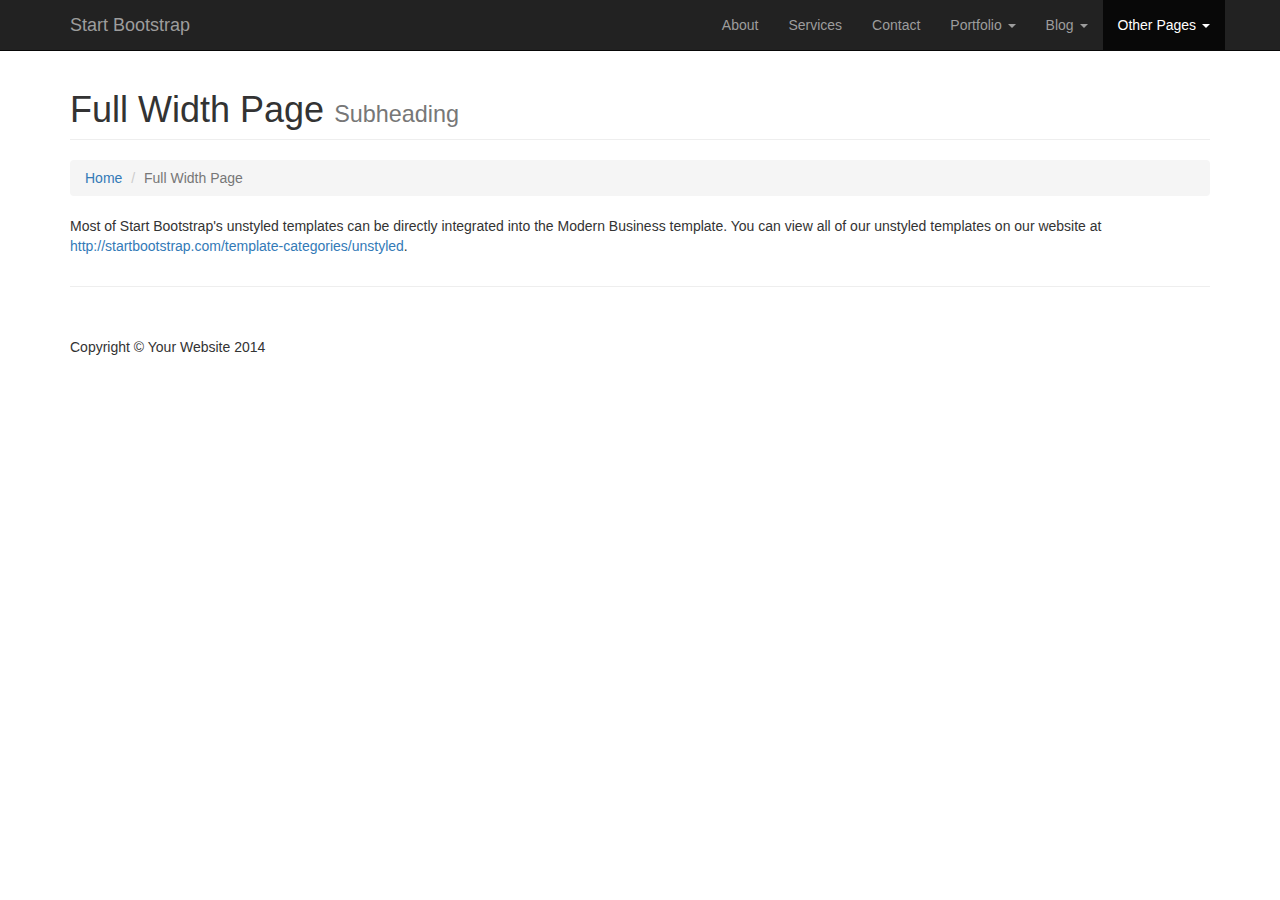
<file: full-width.html>
<!DOCTYPE html>
<html lang="en">

<head>

    <meta charset="utf-8">
    <meta http-equiv="X-UA-Compatible" content="IE=edge">
    <meta name="viewport" content="width=device-width, initial-scale=1">
    <meta name="description" content="">
    <meta name="author" content="">

    <title>Modern Business - Start Bootstrap Template</title>

    <!-- Bootstrap Core CSS -->
    <link href="css/bootstrap.min.css" rel="stylesheet">

    <!-- Custom CSS -->
    <link href="css/modern-business.css" rel="stylesheet">

    <!-- Custom Fonts -->
    <link href="font-awesome/css/font-awesome.min.css" rel="stylesheet" type="text/css">

    <!-- HTML5 Shim and Respond.js IE8 support of HTML5 elements and media queries -->
    <!-- WARNING: Respond.js doesn't work if you view the page via file:// -->
    <!--[if lt IE 9]>
        <script src="https://oss.maxcdn.com/libs/html5shiv/3.7.0/html5shiv.js"></script>
        <script src="https://oss.maxcdn.com/libs/respond.js/1.4.2/respond.min.js"></script>
    <![endif]-->

</head>

<body>

    <!-- Navigation -->
    <nav class="navbar navbar-inverse navbar-fixed-top" role="navigation">
        <div class="container">
            <!-- Brand and toggle get grouped for better mobile display -->
            <div class="navbar-header">
                <button type="button" class="navbar-toggle" data-toggle="collapse" data-target="#bs-example-navbar-collapse-1">
                    <span class="sr-only">Toggle navigation</span>
                    <span class="icon-bar"></span>
                    <span class="icon-bar"></span>
                    <span class="icon-bar"></span>
                </button>
                <a class="navbar-brand" href="index.html">Start Bootstrap</a>
            </div>
            <!-- Collect the nav links, forms, and other content for toggling -->
            <div class="collapse navbar-collapse" id="bs-example-navbar-collapse-1">
                <ul class="nav navbar-nav navbar-right">
                    <li>
                        <a href="about.html">About</a>
                    </li>
                    <li>
                        <a href="services.html">Services</a>
                    </li>
                    <li>
                        <a href="contact.html">Contact</a>
                    </li>
                    <li class="dropdown">
                        <a href="#" class="dropdown-toggle" data-toggle="dropdown">Portfolio <b class="caret"></b></a>
                        <ul class="dropdown-menu">
                            <li>
                                <a href="portfolio-1-col.html">1 Column Portfolio</a>
                            </li>
                            <li>
                                <a href="portfolio-2-col.html">2 Column Portfolio</a>
                            </li>
                            <li>
                                <a href="portfolio-3-col.html">3 Column Portfolio</a>
                            </li>
                            <li>
                                <a href="portfolio-4-col.html">4 Column Portfolio</a>
                            </li>
                            <li>
                                <a href="portfolio-item.html">Single Portfolio Item</a>
                            </li>
                        </ul>
                    </li>
                    <li class="dropdown">
                        <a href="#" class="dropdown-toggle" data-toggle="dropdown">Blog <b class="caret"></b></a>
                        <ul class="dropdown-menu">
                            <li>
                                <a href="blog-home-1.html">Blog Home 1</a>
                            </li>
                            <li>
                                <a href="blog-home-2.html">Blog Home 2</a>
                            </li>
                            <li>
                                <a href="blog-post.html">Blog Post</a>
                            </li>
                        </ul>
                    </li>
                    <li class="dropdown active">
                        <a href="#" class="dropdown-toggle" data-toggle="dropdown">Other Pages <b class="caret"></b></a>
                        <ul class="dropdown-menu">
                            <li class="active">
                                <a href="full-width.html">Full Width Page</a>
                            </li>
                            <li>
                                <a href="sidebar.html">Sidebar Page</a>
                            </li>
                            <li>
                                <a href="faq.html">FAQ</a>
                            </li>
                            <li>
                                <a href="404.html">404</a>
                            </li>
                            <li>
                                <a href="pricing.html">Pricing Table</a>
                            </li>
                        </ul>
                    </li>
                </ul>
            </div>
            <!-- /.navbar-collapse -->
        </div>
        <!-- /.container -->
    </nav>

    <!-- Page Content -->
    <div class="container">

        <!-- Page Heading/Breadcrumbs -->
        <div class="row">
            <div class="col-lg-12">
                <h1 class="page-header">Full Width Page
                    <small>Subheading</small>
                </h1>
                <ol class="breadcrumb">
                    <li><a href="index.html">Home</a>
                    </li>
                    <li class="active">Full Width Page</li>
                </ol>
            </div>
        </div>
        <!-- /.row -->

        <!-- Content Row -->
        <div class="row">
            <div class="col-lg-12">
                <p>Most of Start Bootstrap's unstyled templates can be directly integrated into the Modern Business template. You can view all of our unstyled templates on our website at <a href="http://startbootstrap.com/template-categories/unstyled">http://startbootstrap.com/template-categories/unstyled</a>.</p>
            </div>
        </div>
        <!-- /.row -->

        <hr>

        <!-- Footer -->
        <footer>
            <div class="row">
                <div class="col-lg-12">
                    <p>Copyright &copy; Your Website 2014</p>
                </div>
            </div>
        </footer>

    </div>
    <!-- /.container -->

    <!-- jQuery -->
    <script src="js/jquery.js"></script>

    <!-- Bootstrap Core JavaScript -->
    <script src="js/bootstrap.min.js"></script>

</body>

</html>
</file>
<file: css/modern-business.css>
/*!
 * Start Bootstrap - Modern Business (http://startbootstrap.com/)
 * Copyright 2013-2016 Start Bootstrap
 * Licensed under MIT (https://github.com/BlackrockDigital/startbootstrap/blob/gh-pages/LICENSE)
 */

/* Global Styles */

html,
body {
    height: 100%;
}

body {
    padding-top: 50px; /* Required padding for .navbar-fixed-top. Remove if using .navbar-static-top. Change if height of navigation changes. */
}

.img-portfolio {
    margin-bottom: 30px;
}

.img-hover:hover {
    opacity: 0.8;
}

/* Home Page Carousel */

header.carousel {
    height: 50%;
}

header.carousel .item,
header.carousel .item.active,
header.carousel .carousel-inner {
    height: 100%;
}

header.carousel .fill {
    width: 100%;
    height: 100%;
    background-position: center;
    background-size: cover;
}

/* 404 Page Styles */

.error-404 {
    font-size: 100px;
}

/* Pricing Page Styles */

.price {
    display: block;
    font-size: 50px;
    line-height: 50px;
}

.price sup {
    top: -20px;
    left: 2px;
    font-size: 20px;
}

.period {
    display: block;
    font-style: italic;
}

/* Footer Styles */

footer {
    margin: 50px 0;
}

/* Responsive Styles */

@media(max-width:991px) {
    .customer-img,
    .img-related {
        margin-bottom: 30px;
    }
}

@media(max-width:767px) {
    .img-portfolio {
        margin-bottom: 15px;
    }

    header.carousel .carousel {
        height: 70%;
    }
}
</file>
